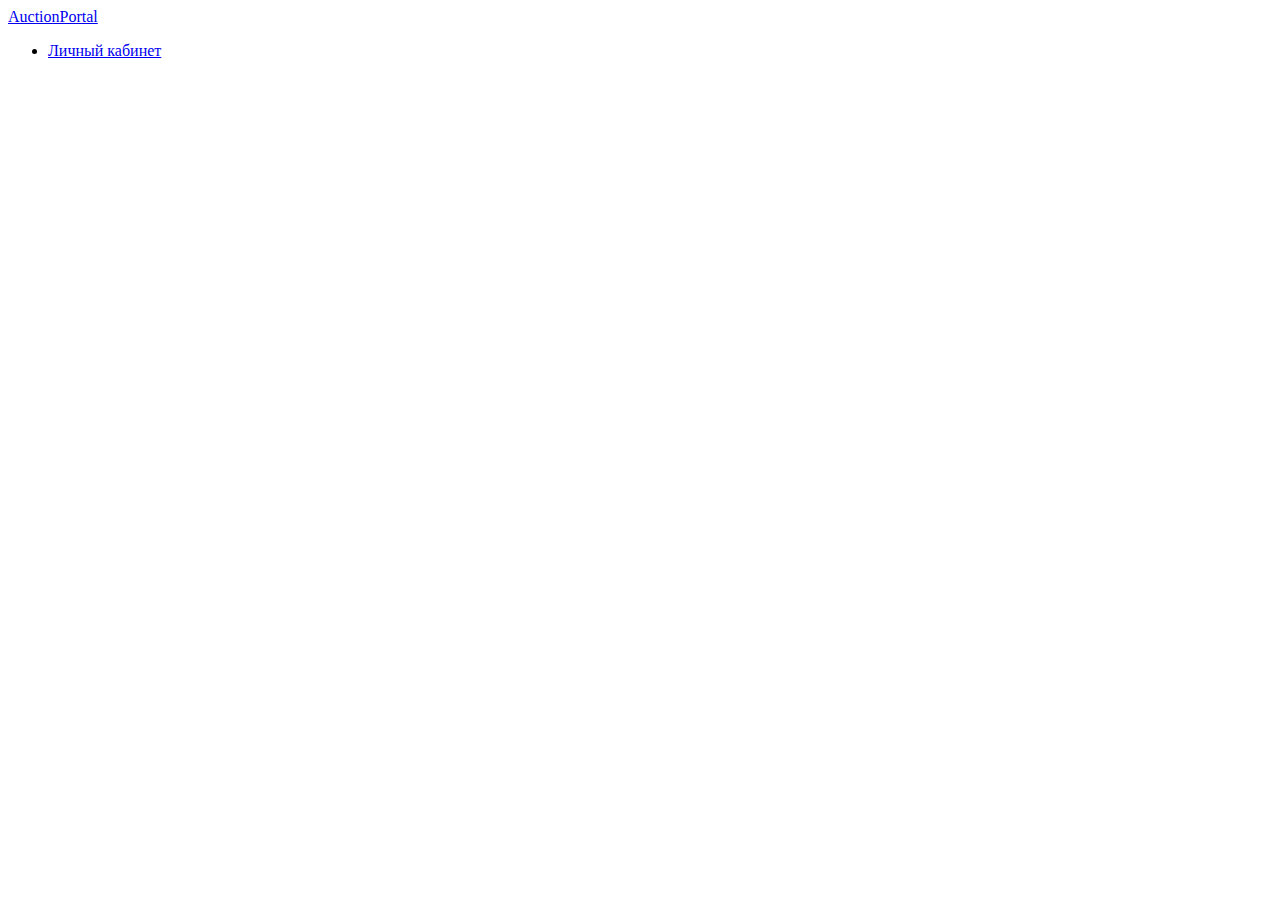
<file: index.html>
<!DOCTYPE html>
<html lang="en">
<head>
    <meta charset="UTF-8">
    <title>Портал аукцион</title>
    <link href="https://cdn.jsdelivr.net/npm/bootstrap@5.2.3/dist/css/bootstrap.min.css" rel="stylesheet"
          integrity="sha384-rbsA2VBKQhggwzxH7pPCaAqO46MgnOM80zW1RWuH61DGLwZJEdK2Kadq2F9CUG65" crossorigin="anonymous">
    <script defer src="https://cdn.jsdelivr.net/npm/bootstrap@5.2.3/dist/js/bootstrap.bundle.min.js"
            integrity="sha384-kenU1KFdBIe4zVF0s0G1M5b4hcpxyD9F7jL+jjXkk+Q2h455rYXK/7HAuoJl+0I4" crossorigin="anonymous"></script>
</head>
<body class="bg-light">
    <nav class="navbar navbar-primary bg-primary">
        <div class="container">
            <a href="#" class="navbar-brand text-white text-decoration-none">AuctionPortal</a>
            <ul class="navbar-nav" id="navbar">
            </ul>
        </div>
    </nav>
    <div class="container" id="news-timeline">

    </div>
    <script src="js/index.js"></script>
</body>
</html>
</file>
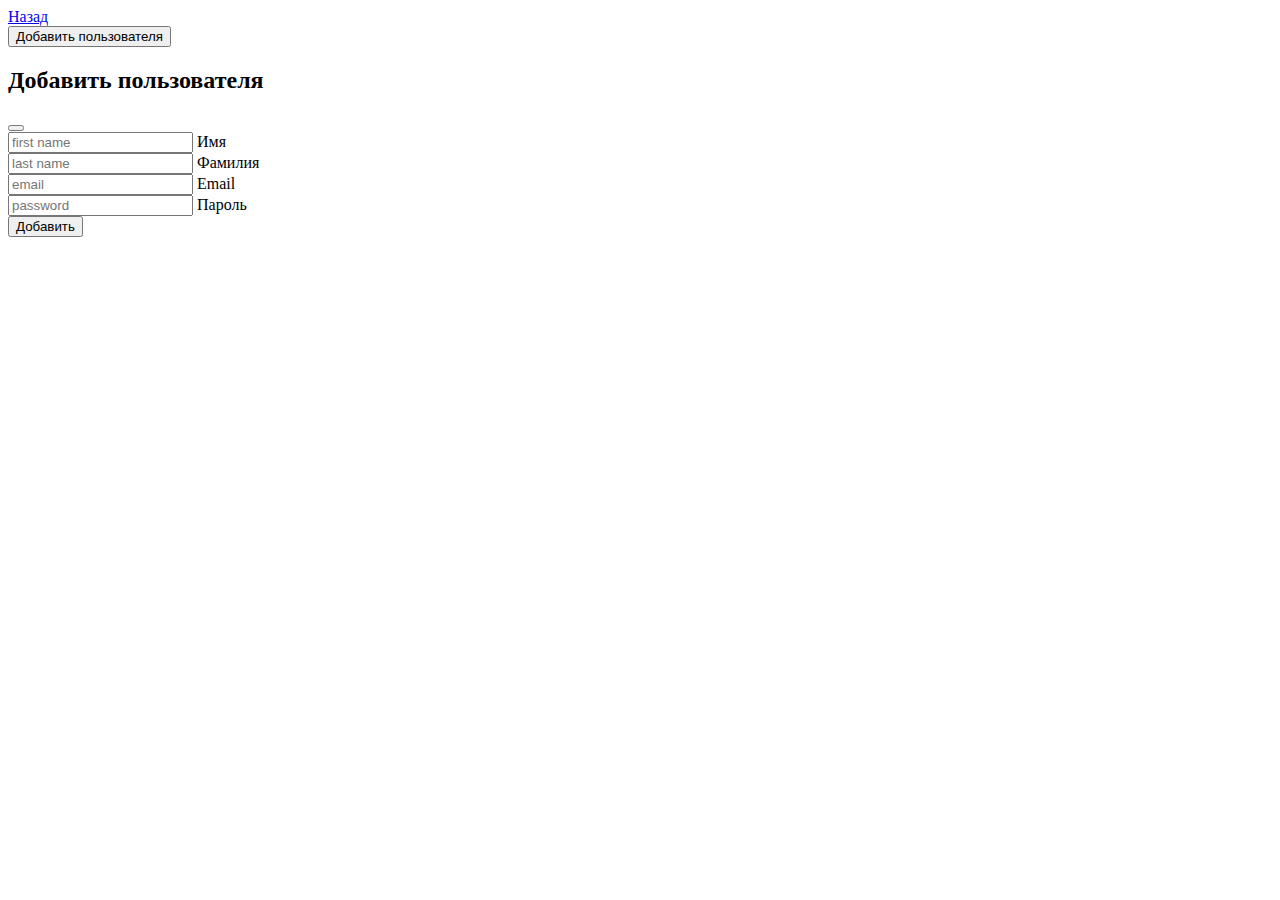
<file: html/admin_page.html>
<!DOCTYPE html>
<html lang="en">
<head>
    <meta charset="UTF-8">
    <title>Панель администратора</title>
    <link href="https://cdn.jsdelivr.net/npm/bootstrap@5.2.3/dist/css/bootstrap.min.css" rel="stylesheet"
          integrity="sha384-rbsA2VBKQhggwzxH7pPCaAqO46MgnOM80zW1RWuH61DGLwZJEdK2Kadq2F9CUG65" crossorigin="anonymous">
    <script defer src="https://cdn.jsdelivr.net/npm/bootstrap@5.2.3/dist/js/bootstrap.bundle.min.js"
            integrity="sha384-kenU1KFdBIe4zVF0s0G1M5b4hcpxyD9F7jL+jjXkk+Q2h455rYXK/7HAuoJl+0I4" crossorigin="anonymous"></script>
</head>
<body class="bg-light">
    <div class="container">
        <div class="row mt-3">
            <div class="row mb-3">
                <div class="col-1">
                    <a class="btn btn-primary" href="profile.html">Назад</a>
                </div>
            </div>
            <div class="row mb-2">
                <div class="col-1">
                    <button class="btn btn-primary" data-bs-toggle="modal" data-bs-target="#create-modal"
                            id="create-user-dialog-button">Добавить пользователя</button>
                </div>
            </div>
        </div>
        <div class="row mt-3">
            <div class="col">
                <table class="table table-bordered" id="users-table"></table>
            </div>
        </div>
        <div class="modal fade" id="create-modal">
            <div class="modal-dialog">
                <div class="modal-content">
                    <div class="modal-header">
                        <h2>Добавить пользователя</h2>
                        <button class="btn-close" data-bs-dismiss="modal" data-bs-target="#create-modal"></button>
                    </div>
                    <div class="modal-body">
                        <div class="form-floating">
                            <input type="text" class="pole form-control mb-2" id="firstName-reg" placeholder="first name">
                            <label for="firstName-reg" class="form-label">Имя</label>
                            <div class="errors d-none mb-3 text-danger text-center" id="error-firstName"></div>
                        </div>
                        <div class="form-floating">
                            <input type="text" class="pole form-control mb-2" id="lastName-reg" placeholder="last name">
                            <label for="lastName-reg" class="form-label">Фамилия</label>
                            <div class="errors d-none mb-3 text-danger text-center" id="error-lastName"></div>
                        </div>
                        <div class="form-floating">
                            <input type="email" class="pole form-control mb-2" id="email-reg" placeholder="email">
                            <label for="email-reg" class="form-label">Email</label>
                            <div class="errors d-none mb-3 text-danger text-center" id="error-email"></div>
                        </div>
                        <div class="form-floating">
                            <input type="password" class="pole form-control mb-2" id="password-reg" placeholder="password">
                            <label for="password-reg" class="form-label">Пароль</label>
                            <div class="errors d-none mb-3 text-danger text-center" id="error-password"></div>
                        </div>
                    <div class="modal-footer">
                        <div class="d-grid">
                            <button type="button" class="btn btn-primary" id="add-user-button">Добавить</button>
                        </div>
                    </div>
                </div>
            </div>
        </div>
    </div>
    <script src="../js/admin_page.js"></script>
</body>
</html>
</file>
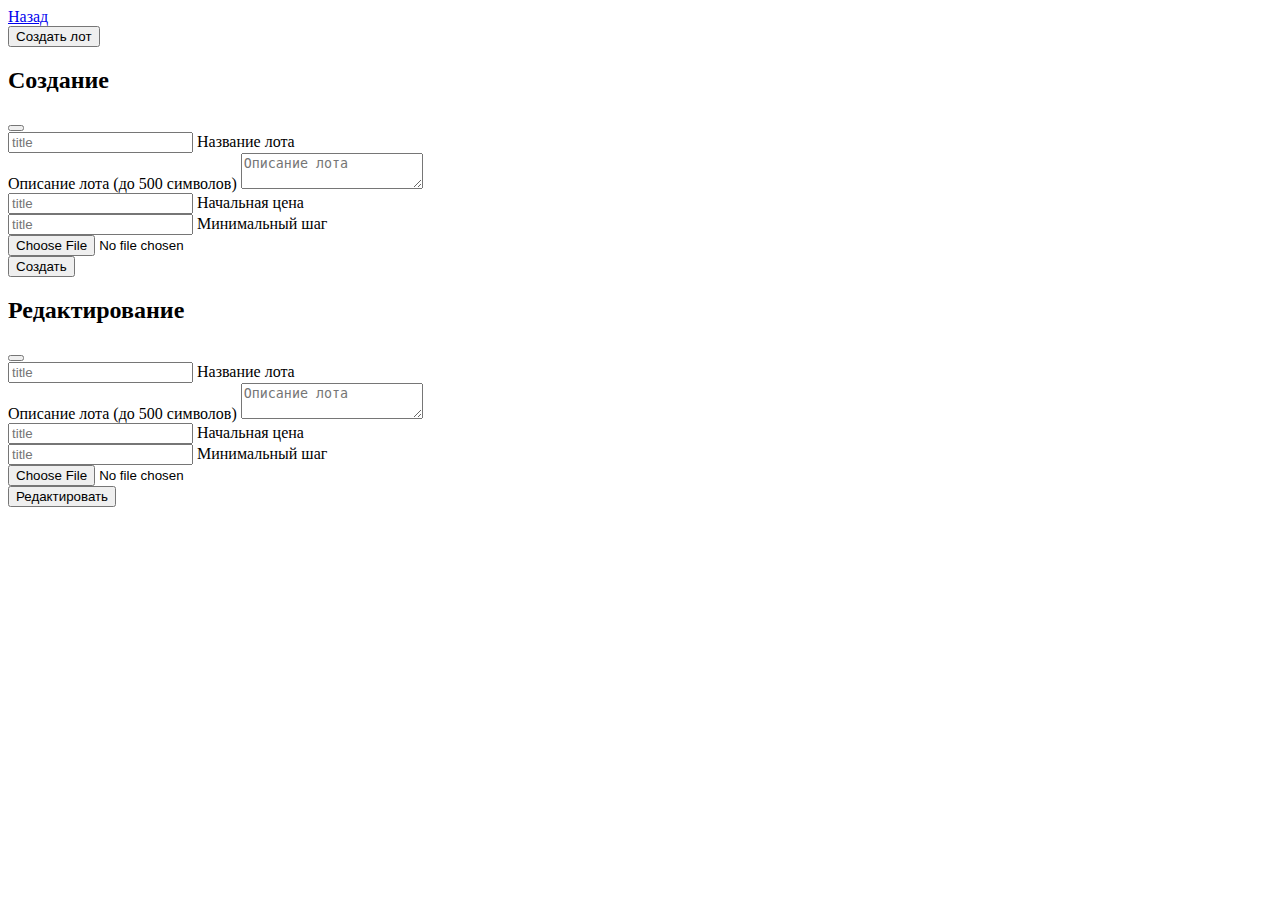
<file: html/lot_page.html>
<!DOCTYPE html>
<html lang="en">
<head>
    <meta charset="UTF-8">
    <title>Ваши лоты</title>
    <link href="https://cdn.jsdelivr.net/npm/bootstrap@5.2.3/dist/css/bootstrap.min.css" rel="stylesheet"
          integrity="sha384-rbsA2VBKQhggwzxH7pPCaAqO46MgnOM80zW1RWuH61DGLwZJEdK2Kadq2F9CUG65" crossorigin="anonymous">
    <script defer src="https://cdn.jsdelivr.net/npm/bootstrap@5.2.3/dist/js/bootstrap.bundle.min.js"
            integrity="sha384-kenU1KFdBIe4zVF0s0G1M5b4hcpxyD9F7jL+jjXkk+Q2h455rYXK/7HAuoJl+0I4" crossorigin="anonymous"></script>
</head>
<body class="bg-light">
    <div class="container">
        <div class="row mt-3">
                <div class="row mb-3">
                    <div class="col-1">
                        <a class="btn btn-primary" href="profile.html">Назад</a>
                    </div>
                </div>
                <div class="row mb-2">
                    <div class="col-1">
                        <button class="btn btn-primary" data-bs-toggle="modal" data-bs-target="#create-modal" id="create-lot-dialog-button">Создать лот</button>
                    </div>
                </div>
        </div>
        <div class="row mt-3">
            <div class="col">
                <table class="table table-bordered" id="lots-table"></table>
            </div>
        </div>
        <div class="modal fade" id="create-modal">
            <div class="modal-dialog">
                <div class="modal-content">
                    <div class="modal-header">
                        <h2>Создание</h2>
                        <button class="btn-close" data-bs-dismiss="modal" data-bs-target="#create-modal"></button>
                    </div>
                    <div class="modal-body">
                        <form>
                            <div class="form-floating">
                                <input type="text" class="pole form-control mb-3" id="lotTitle-create" placeholder="title">
                                <label for="lotTitle-create" class="form-label">Название лота</label>
                                <div class="errors d-none mb-3 text-danger text-center" id="error-lotTitle-create"></div>
                            </div>
                            <label for="lotDescription-create" class="form-label" id="label-lotDescription-create">Описание лота (до 500 символов)</label>
                            <textarea class="pole form-control mb-3" id="lotDescription-create" placeholder="Описание лота"></textarea>
                            <div class="errors d-none mb-3 text-danger text-center" id="error-lotDescription-create"></div>
                            <div class="form-floating">
                                <input type="text" class="pole form-control mb-3" id="startingPrice-create" placeholder="title">
                                <label for="startingPrice-create" class="form-label">Начальная цена</label>
                                <div class="errors d-none mb-3 text-danger text-center" id="error-startingPrice-create"></div>
                            </div>
                            <div class="form-floating">
                                <input type="text" class="pole form-control mb-3" id="minimalStep-create" placeholder="title">
                                <label for="minimalStep-create" class="form-label">Минимальный шаг</label>
                                <div class="errors d-none mb-3 text-danger text-center" id="error-minimalStep-create"></div>
                            </div>
                            <label for="file-create" class="form-label"></label>
                            <input type="file" class="form-control mb-3" id="file-create" placeholder="title">
                            <div class="errors d-none mb-3 text-danger text-center" id="error-file-create"></div>
                        </form>
                    </div>
                    <div class="modal-footer">
                        <div class="d-grid">
                            <button type="button" class="btn btn-primary" id="create-lot-button">Создать</button>
                        </div>
                    </div>
                </div>
            </div>
        </div>
        <div class="modal fade" id="redact-modal">
            <div class="modal-dialog">
                <div class="modal-content">
                    <div class="modal-header">
                        <h2>Редактирование</h2>
                        <button class="btn-close" data-bs-dismiss="modal" data-bs-target="#redact-modal"></button>
                    </div>
                    <div class="modal-body">
                        <form>
                            <div class="form-floating">
                                <input type="text" class="pole form-control mb-3" id="lotTitle-redact" placeholder="title">
                                <label for="lotTitle-redact" class="form-label">Название лота</label>
                                <div class="errors d-none mb-3 text-danger text-center" id="error-lotTitle-redact"></div>
                            </div>
                            <label for="lotDescription-redact" class="form-label" id="label-lotDescription-redact">Описание лота (до 500 символов)</label>
                            <textarea class="pole form-control mb-3" id="lotDescription-redact" placeholder="Описание лота"></textarea>
                            <div class="errors d-none mb-3 text-danger text-center" id="error-lotDescription-redact"></div>
                            <div class="form-floating">
                                <input type="text" class="pole form-control mb-3" id="startingPrice-redact" placeholder="title">
                                <label for="startingPrice-redact" class="form-label">Начальная цена</label>
                                <div class="errors d-none mb-3 text-danger text-center" id="error-startingPrice-redact"></div>
                            </div>
                            <div class="form-floating">
                                <input type="text" class="pole form-control mb-3" id="minimalStep-redact" placeholder="title">
                                <label for="minimalStep-redact" class="form-label">Минимальный шаг</label>
                                <div class="errors d-none mb-3 text-danger text-center" id="error-minimalStep-redact"></div>
                            </div>
                            <label for="file-create" class="form-label"></label>
                            <input type="file" class="form-control mb-3" id="file-redact" placeholder="title">
                            <div class="mb-3 text-center" id="selected-file-div"></div>
                            <div class="errors d-none mb-3 text-danger text-center" id="error-file-redact"></div>
                        </form>
                    </div>
                    <div class="modal-footer">
                        <button type="button" class="btn btn-primary" id="main-redact-button">Редактировать</button>
                    </div>
                </div>
            </div>
        </div>
    </div>
    <script src="../js/lot_page.js"></script>
</body>
</html>
</file>
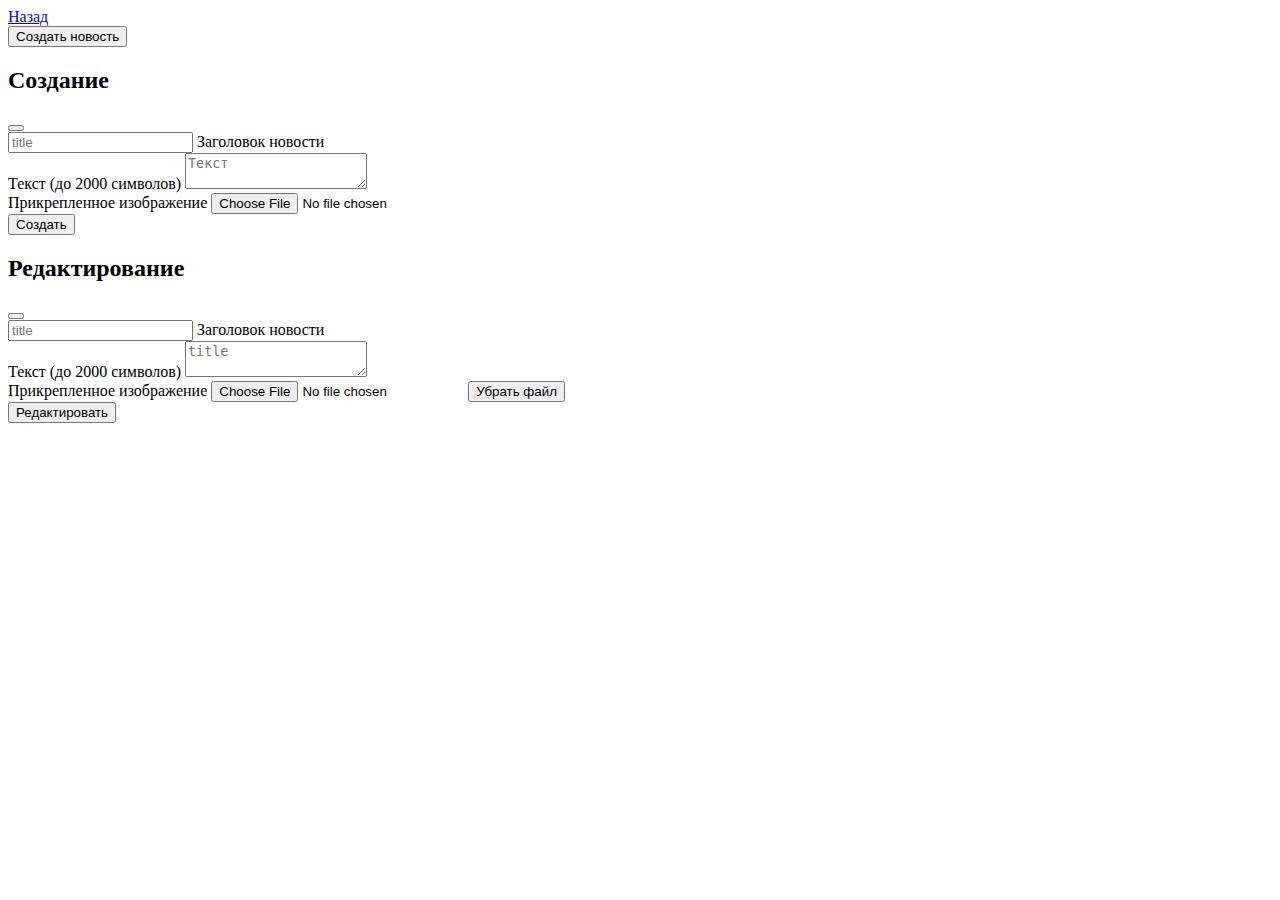
<file: html/moderator_page.html>
<!DOCTYPE html>
<html lang="en">
<head>
    <meta charset="UTF-8">
    <title>Панель модератора</title>
    <link href="https://cdn.jsdelivr.net/npm/bootstrap@5.2.3/dist/css/bootstrap.min.css" rel="stylesheet"
          integrity="sha384-rbsA2VBKQhggwzxH7pPCaAqO46MgnOM80zW1RWuH61DGLwZJEdK2Kadq2F9CUG65" crossorigin="anonymous">
    <script defer src="https://cdn.jsdelivr.net/npm/bootstrap@5.2.3/dist/js/bootstrap.bundle.min.js"
            integrity="sha384-kenU1KFdBIe4zVF0s0G1M5b4hcpxyD9F7jL+jjXkk+Q2h455rYXK/7HAuoJl+0I4" crossorigin="anonymous"></script>
</head>
<body class="bg-light">
    <div class="container">
        <div class="row mt-3">
            <div class="row mb-3">
                <div class="col-1">
                    <a class="btn btn-primary" href="profile.html">Назад</a>
                </div>
            </div>
            <div class="row mb-2">
                <div class="col-1">
                    <button class="btn btn-primary" data-bs-toggle="modal" data-bs-target="#create-modal"
                            id="create-news-dialog-button">Создать новость</button>
                </div>
            </div>
        </div>
        <div class="row mt-3">
            <div class="col">
                <table class="table table-bordered" id="news-table"></table>
            </div>
        </div>
        <div class="modal fade" id="create-modal">
            <div class="modal-dialog">
                <div class="modal-content">
                    <div class="modal-header">
                        <h2>Создание</h2>
                        <button class="btn-close" data-bs-dismiss="modal" data-bs-target="#create-modal"></button>
                    </div>
                    <div class="modal-body">
                        <form>
                            <div class="form-floating">
                                <input type="text" class="pole form-control mb-3" id="title-create" placeholder="title">
                                <label for="title-create" class="form-label">Заголовок новости</label>
                                <div class="errors d-none mb-3 text-danger text-center" id="error-title-create"></div>
                            </div>
                            <label for="text-create" class="form-label" id="label-text-create">Текст (до 2000 символов)</label>
                            <textarea class="pole form-control mb-3" id="text-create" placeholder="Текст"></textarea>
                            <div class="errors d-none mb-3 text-danger text-center" id="error-text-create"></div>
                            <label for="image-create" class="form-label">Прикрепленное изображение</label>
                            <input type="file" class="pole form-control mb-3" id="image-create" placeholder="title">
                            <div class="errors d-none mb-3 text-danger text-center" id="error-image-create"></div>
                        </form>
                    </div>
                    <div class="modal-footer">
                        <div class="d-grid">
                            <button type="button" class="btn btn-primary" id="create-news-button">Создать</button>
                        </div>
                    </div>
                </div>
            </div>
        </div>
        <div class="modal fade" id="redact-modal">
            <div class="modal-dialog">
                <div class="modal-content">
                    <div class="modal-header">
                        <h2>Редактирование</h2>
                        <button class="btn-close" data-bs-dismiss="modal" data-bs-target="#redact-modal"></button>
                    </div>
                    <div class="modal-body">
                        <form>
                            <div class="form-floating">
                                <input type="text" class="pole form-control mb-3" id="title-redact" placeholder="title">
                                <label for="title-redact" class="form-label">Заголовок новости</label>
                                <div class="errors d-none mb-3 text-danger text-center" id="error-title-redact"></div>
                            </div>
                            <label for="text-redact" class="form-label" id="label-text-redact">Текст (до 2000 символов)</label>
                            <textarea type="" class="pole form-control mb-3" id="text-redact" placeholder="title"></textarea>
                            <div class="errors d-none mb-3 text-danger text-center" id="error-text-redact"></div>
                            <label for="image-redact" class="form-label">Прикрепленное изображение</label>
                            <input type="file" class="pole form-control mb-3" id="image-redact" placeholder="title">
                            <button class="btn btn-primary mb-3" id="delete-file-button">Убрать файл</button>
                            <div class="mb-3 text-center" id="selected-image-div"></div>
                            <div class="errors d-none mb-3 text-danger text-center" id="error-image-redact"></div>
                        </form>
                    </div>
                    <div class="modal-footer">
                        <div class="d-grid">
                            <button type="button" class="btn btn-primary" id="main-redact-button">Редактировать</button>
                        </div>
                    </div>
                </div>
            </div>
        </div>
    </div>
    <script src="../js/moderator_page.js"></script>
</body>
</html>
</file>
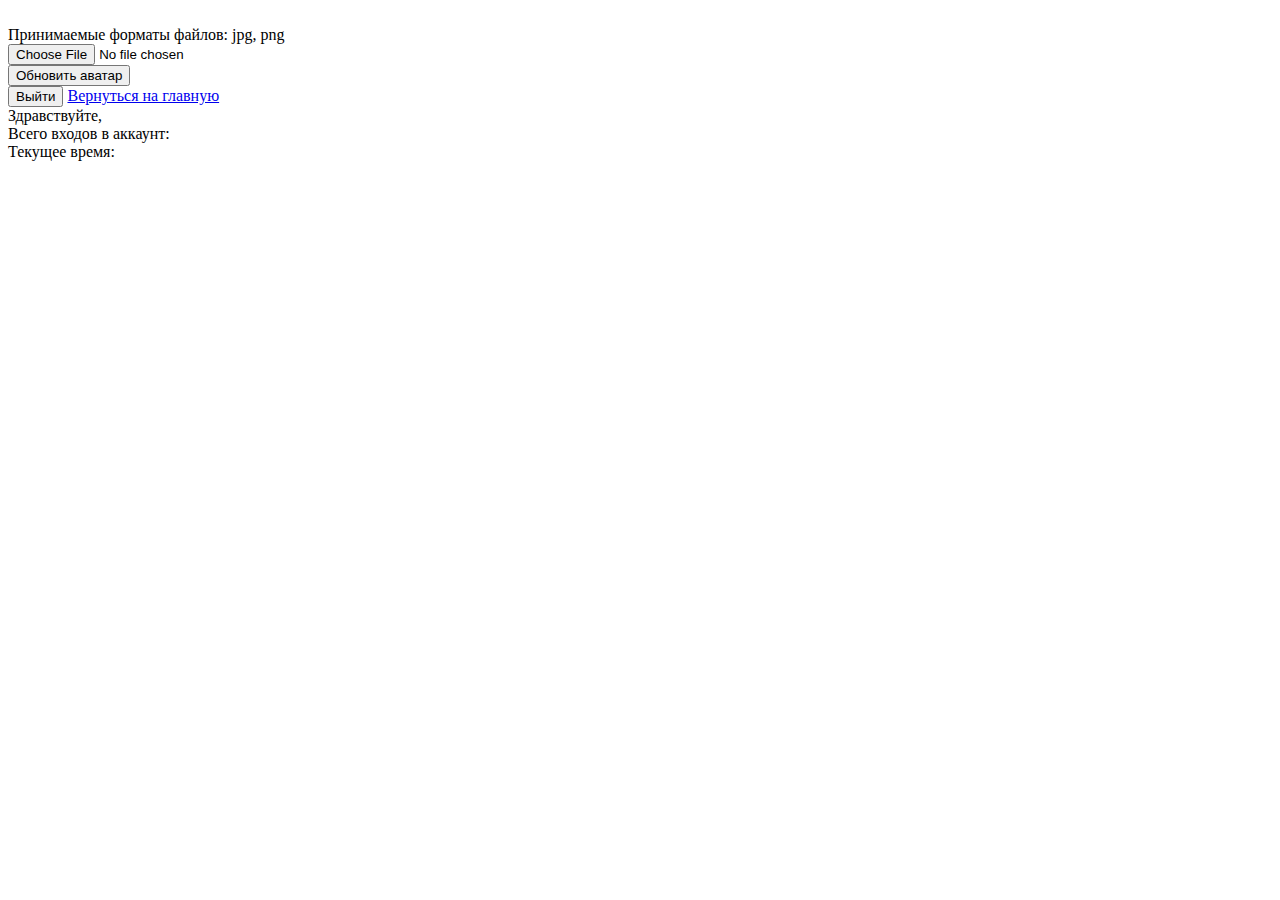
<file: html/profile.html>
<!DOCTYPE html>
<html lang="en">
<head>
    <meta charset="UTF-8">
    <title>Личный кабинет</title>
    <link href="https://cdn.jsdelivr.net/npm/bootstrap@5.2.3/dist/css/bootstrap.min.css" rel="stylesheet"
        integrity="sha384-rbsA2VBKQhggwzxH7pPCaAqO46MgnOM80zW1RWuH61DGLwZJEdK2Kadq2F9CUG65" crossorigin="anonymous">
    <script defer src="https://cdn.jsdelivr.net/npm/bootstrap@5.2.3/dist/js/bootstrap.bundle.min.js"
          integrity="sha384-kenU1KFdBIe4zVF0s0G1M5b4hcpxyD9F7jL+jjXkk+Q2h455rYXK/7HAuoJl+0I4" crossorigin="anonymous"></script>
</head>
<body class="bg-light">
  <div class="container">
    <div class="row mt-3 bg-white">
      <div class="col-5">
        <div class="mb-3">
          <img class="img-thumbnail" id="avatar">
        </div>
        <div class="mb-3">Принимаемые форматы файлов: jpg, png</div>
        <div class="text-danger d-none mb-3" id="error-file"></div>
        <div class="mb-3">
          <input class="form-control" type="file" id="avatar-file">
        </div>
        <button class="btn btn-primary" id="send-photo">Обновить аватар</button>
      </div>
      <div class="col-4">
        <div class="mb-2">
          <button type="button" class="btn btn-primary" id="logout">Выйти</button>
          <a href="../index.html" class="btn btn-primary">Вернуться на главную</a>
        </div>
        <div class="mb-2">Здравствуйте, <span id="first-name"></span> <span id="last-name"></span> <span id="role"></span></div>
        <div class="mb-2">Всего входов в аккаунт: <span id="session-count"></span></div>
        <div class="mb-2">Текущее время: <span id="date-and-time"></span></div>
      </div>
      <div class="col-3" id="role-content"></div>
    </div>
  </div>
  <script src="../js/profile.js"></script>
</body>
</html>
</file>
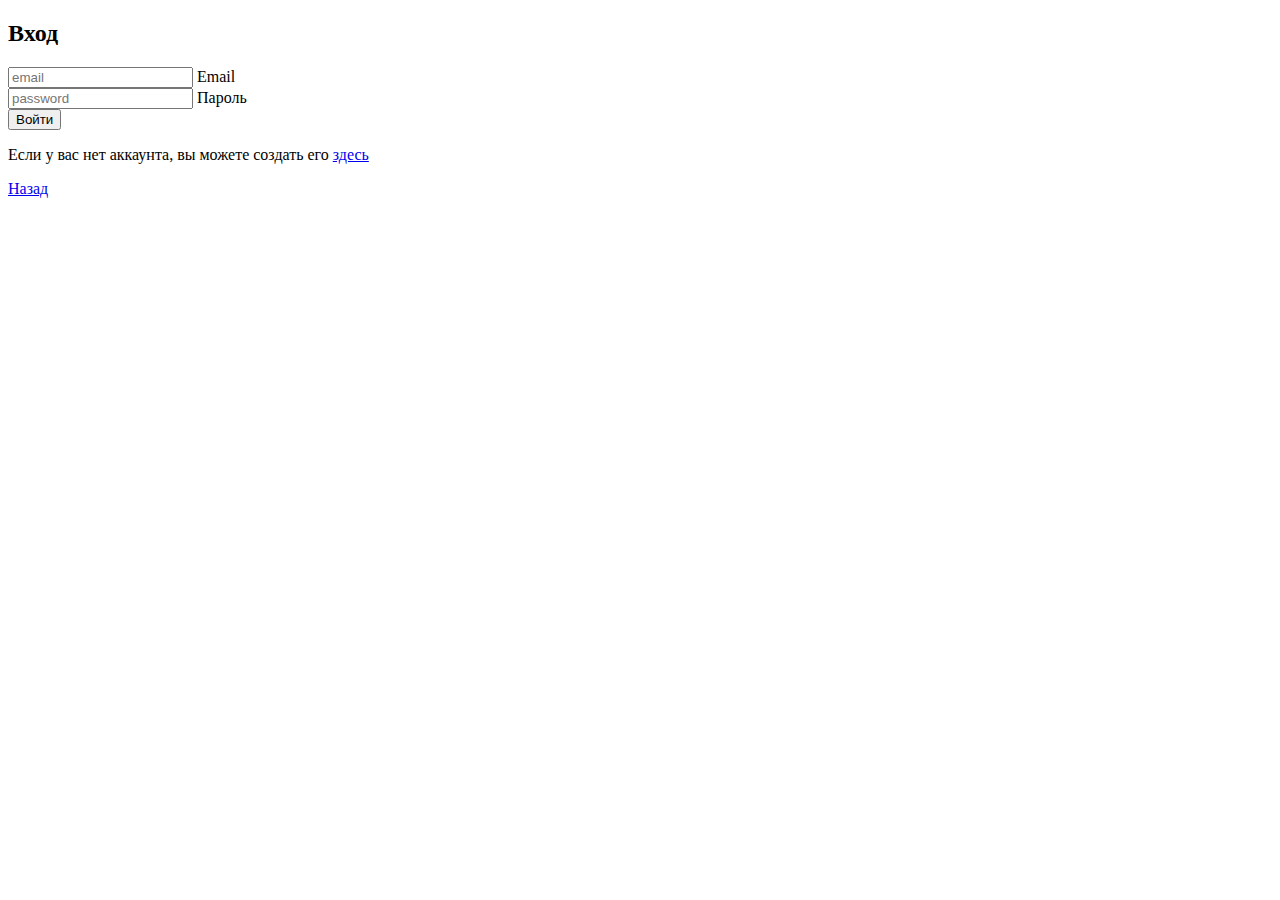
<file: html/sign_in.html>
<!DOCTYPE html>
<html lang="en">
<head>
    <meta charset="UTF-8">
    <title>Вход</title>
    <link href="https://cdn.jsdelivr.net/npm/bootstrap@5.2.3/dist/css/bootstrap.min.css" rel="stylesheet"
        integrity="sha384-rbsA2VBKQhggwzxH7pPCaAqO46MgnOM80zW1RWuH61DGLwZJEdK2Kadq2F9CUG65" crossorigin="anonymous">
    <script defer src="https://cdn.jsdelivr.net/npm/bootstrap@5.2.3/dist/js/bootstrap.bundle.min.js"
          integrity="sha384-kenU1KFdBIe4zVF0s0G1M5b4hcpxyD9F7jL+jjXkk+Q2h455rYXK/7HAuoJl+0I4" crossorigin="anonymous"></script>
</head>
<body class="bg-light">
    <div class="container">
        <div class="row mt-5">
            <div class="col-lg-4 bg-white m-auto">
                <h2 class="text-center pt-3 mb-3">Вход</h2>
                <form>
                    <div class="form-floating">
                        <input type="text" class="form-control mb-3" id="email-login" placeholder="email">
                        <label for="email-login" class="form-label">Email</label>
                    </div>
                    <div class="form-floating">
                        <input type="password" class="form-control mb-3" id="password-login" placeholder="password">
                        <label for="password-login" class="form-label">Пароль</label>
                    </div>
                    <div class="d-grid">
                        <button type="button" class="btn btn-primary" id="login-button">Войти</button>
                    </div>
                    <div class="d-none text-danger text-center mt-2" id="error-field"></div>
                    <p class="text-center mt-3">
                        Если у вас нет аккаунта, вы можете создать его <a href="sign_up.html" class="text-decoration-none">здесь</a>
                    </p>
                    <p class="text-center mt-3"><a href="../index.html" class="text-decoration-none">Назад</a></p>
                </form>
            </div>
        </div>
    </div>
    <script src="../js/sign_in.js"></script>
</body>
</html>
</file>
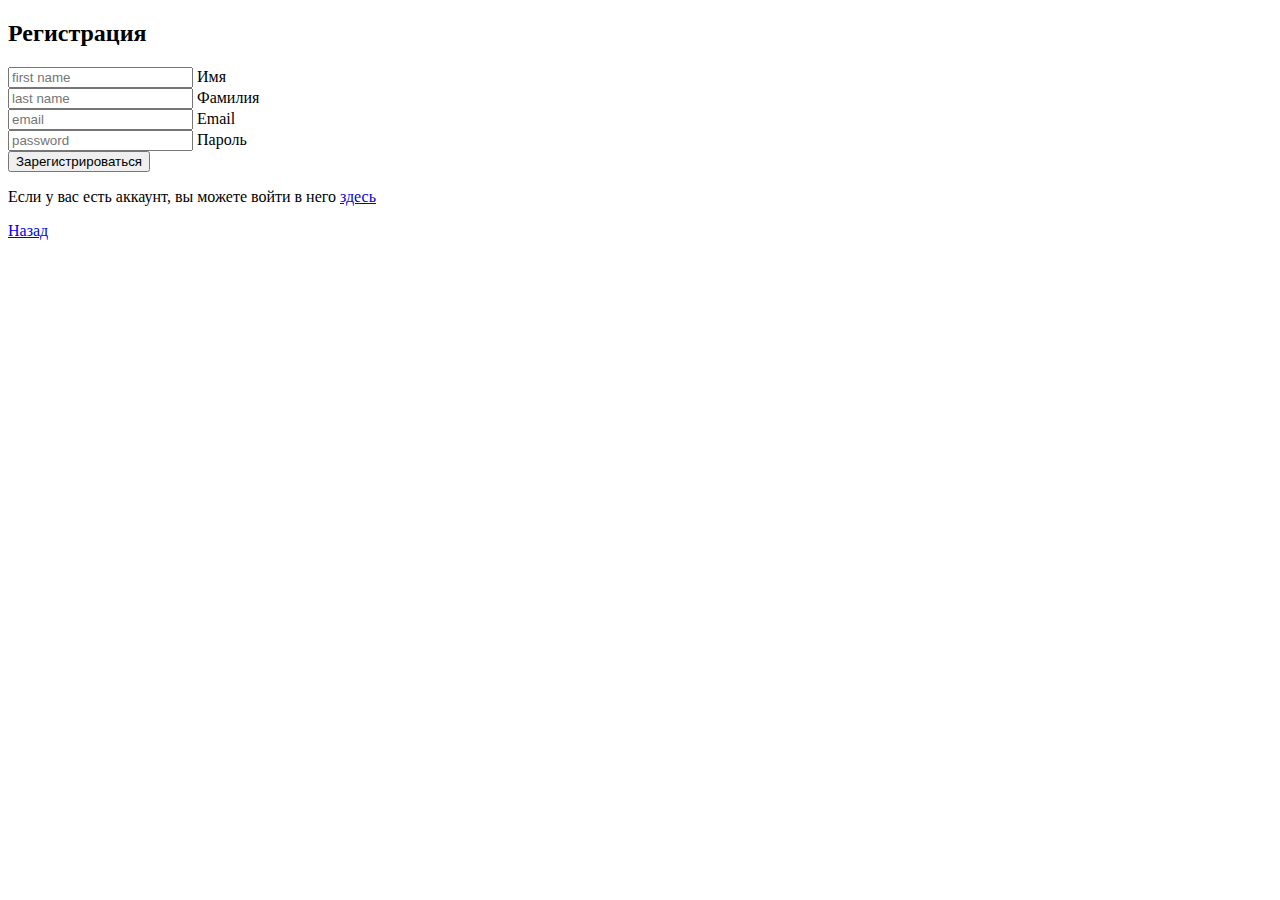
<file: html/sign_up.html>
<!DOCTYPE html>
<html lang="en">
<head>
  <meta charset="UTF-8">
  <title>Регистрация</title>
  <link href="https://cdn.jsdelivr.net/npm/bootstrap@5.2.3/dist/css/bootstrap.min.css" rel="stylesheet"
        integrity="sha384-rbsA2VBKQhggwzxH7pPCaAqO46MgnOM80zW1RWuH61DGLwZJEdK2Kadq2F9CUG65" crossorigin="anonymous">
  <script defer src="https://cdn.jsdelivr.net/npm/bootstrap@5.2.3/dist/js/bootstrap.bundle.min.js"
          integrity="sha384-kenU1KFdBIe4zVF0s0G1M5b4hcpxyD9F7jL+jjXkk+Q2h455rYXK/7HAuoJl+0I4" crossorigin="anonymous"></script>
</head>
<body class="bg-light">
  <div class="container">
    <div class="row mt-5">
      <div class="col-lg-4 bg-white m-auto">
        <h2 class="text-center pt-3 mb-3">Регистрация</h2>
        <form>
          <div class="form-floating">
            <input type="text" class="pole form-control mb-2" id="firstName-reg" placeholder="first name">
            <label for="firstName-reg" class="form-label">Имя</label>
            <div class="errors d-none mb-3 text-danger text-center" id="error-firstName"></div>
          </div>
          <div class="form-floating">
            <input type="text" class="pole form-control mb-2" id="lastName-reg" placeholder="last name">
            <label for="lastName-reg" class="form-label">Фамилия</label>
            <div class="errors d-none mb-3 text-danger text-center" id="error-lastName"></div>
          </div>
          <div class="form-floating">
            <input type="email" class="pole form-control mb-2" id="email-reg" placeholder="email">
            <label for="email-reg" class="form-label">Email</label>
            <div class="errors d-none mb-3 text-danger text-center" id="error-email"></div>
          </div>
          <div class="form-floating">
            <input type="password" class="pole form-control mb-2" id="password-reg" placeholder="password">
            <label for="password-reg" class="form-label">Пароль</label>
            <div class="errors d-none mb-3 text-danger text-center" id="error-password"></div>
          </div>
          <div class="d-grid">
            <button type="button" class="btn btn-primary" id="register-button">Зарегистрироваться</button>
          </div>
          <p class="text-center mt-3">
            Если у вас есть аккаунт, вы можете войти в него <a href="sign_in.html" class="text-decoration-none">здесь</a>
          </p>
          <p class="text-center mt-3"><a href="../index.html" class="text-decoration-none">Назад</a></p>
        </form>
      </div>
    </div>
  </div>
  <script src="../js/sign_up.js"></script>
</body>
</html>
</file>
